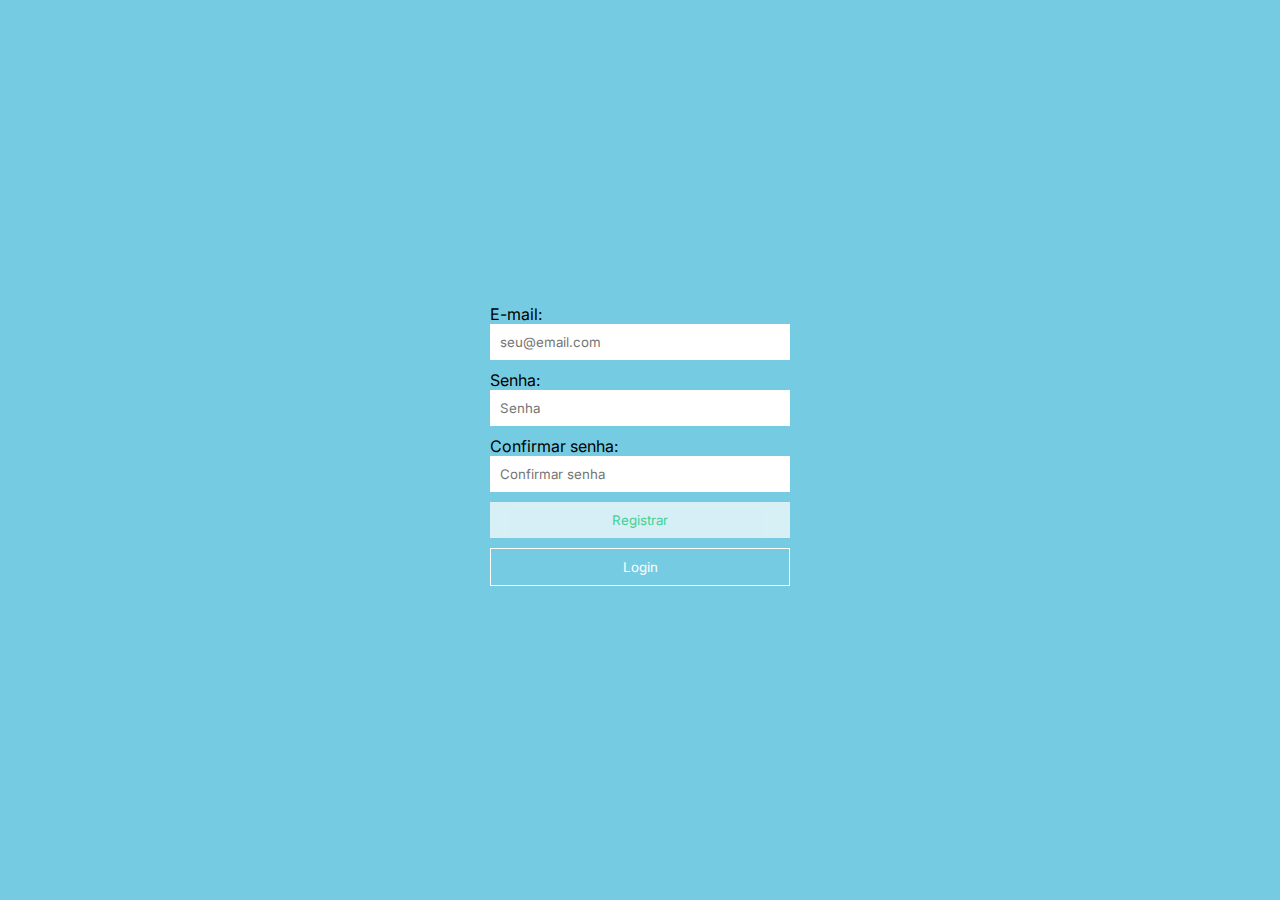
<file: pages/register/register.html>
<!DOCTYPE html>
<html lang="pt-BR">
<head>
    <meta charset="UTF-8">
    <meta http-equiv="X-UA-Compatible" content="IE-edge" />
    <meta name="viewport" content="width=device-width, initial-scale=1.0">
    <link rel="stylesheet" href="/css/style.css">
    
    <title>Register | Controle DE </title>
</head>
<body class="centralize">
    <form>
        <div class="form-field">
            <div><label>E-mail:</label></div>
            <input type="email" id="email" placeholder="seu@email.com" onchange="onChangeEmail()" />
            <div class="error" id="email-required-error">e-mail obrigatório</div>
            <div class="error" id="email-invalid-error">e-mail inválido</div>
        </div>

        <div class="form-field">
            <div><label>Senha:</label></div>
            <input type="password" id="password" onchange="onChangePassword()" placeholder="Senha"/>
            <div class="error" id="password-required-error">Senha obrigatória</div>
            <div class="error" id="password-min-lenght-error">Senha deve ter pelo menos 6 caractares</div>


        </div>

        <div class="form-field">
            <div><label>Confirmar senha:</label></div>
            <input type="password" id="confirmPassword" onchange="onChangeConfirmPassword()" placeholder="Confirmar senha"/>
            <div class="error" id="password-doesnt-match-error">Senha e Confirmar senha devem ser iguais</div>

        </div>

        <div>
            <button type="button" class="solid" id="register-button" disabled="true">Registrar</button>
        </div>

        <div>
            <button type="button" class="outline">Login</button>
        </div>
    </form>

</body>

<script src="/js/register.js"></script>
<script src="/js/global.js"></script>

</html>
</file>
<file: css/style.css>
@import url('https://fonts.googleapis.com/css2?family=Inter:wght@300;400;500;600;700&display=swap');

* {
    margin: 0;
    padding: 0;
    box-sizing: border-box;
    text-decoration: none;
    outline: none;
    font-family: 'Inter', sans-serif;
}

body{
    background-color: rgba(45, 178, 211, 0.658);
    height: 100vh;
}

.centralize {
    display: flex;
    justify-content: center;
    align-items: center;
}

form {
    width: 300px;
}

input {
    border: none;
}

input:focus {
  border-radius: 10px;
  border: solid 1px #4f9cf9;
}


input, button {
    padding: 10px;
    width: -webkit-fill-available;
}

.form-field {
    margin-bottom: 10px;
}

.loading {
    background: rgb(0, 0, 0, 0.4);
    position: fixed;
    width: 100%;
    height: 100%;
}
.loading label {
    font-size: 24px;
    font-weight: 500;
}

.clear {
    background: transparent;
    border: none;
    color: #fff;
}

.solid {
    background: #fff;
    border: none;
    color: rgb(45, 211, 111);;
}

.outline {
    background: transparent;
    color: #fff;
    border: solid 1px #fff;
}

button {
    cursor: pointer;
    margin-bottom: 10px;
}

button:active {
    opacity: 0.8;
}

button[disabled] {
    opacity: 0.7;
}
.error {
    font-size: 14px;
    color: red;
    display: none;
    text-align: right;
}
</file>
